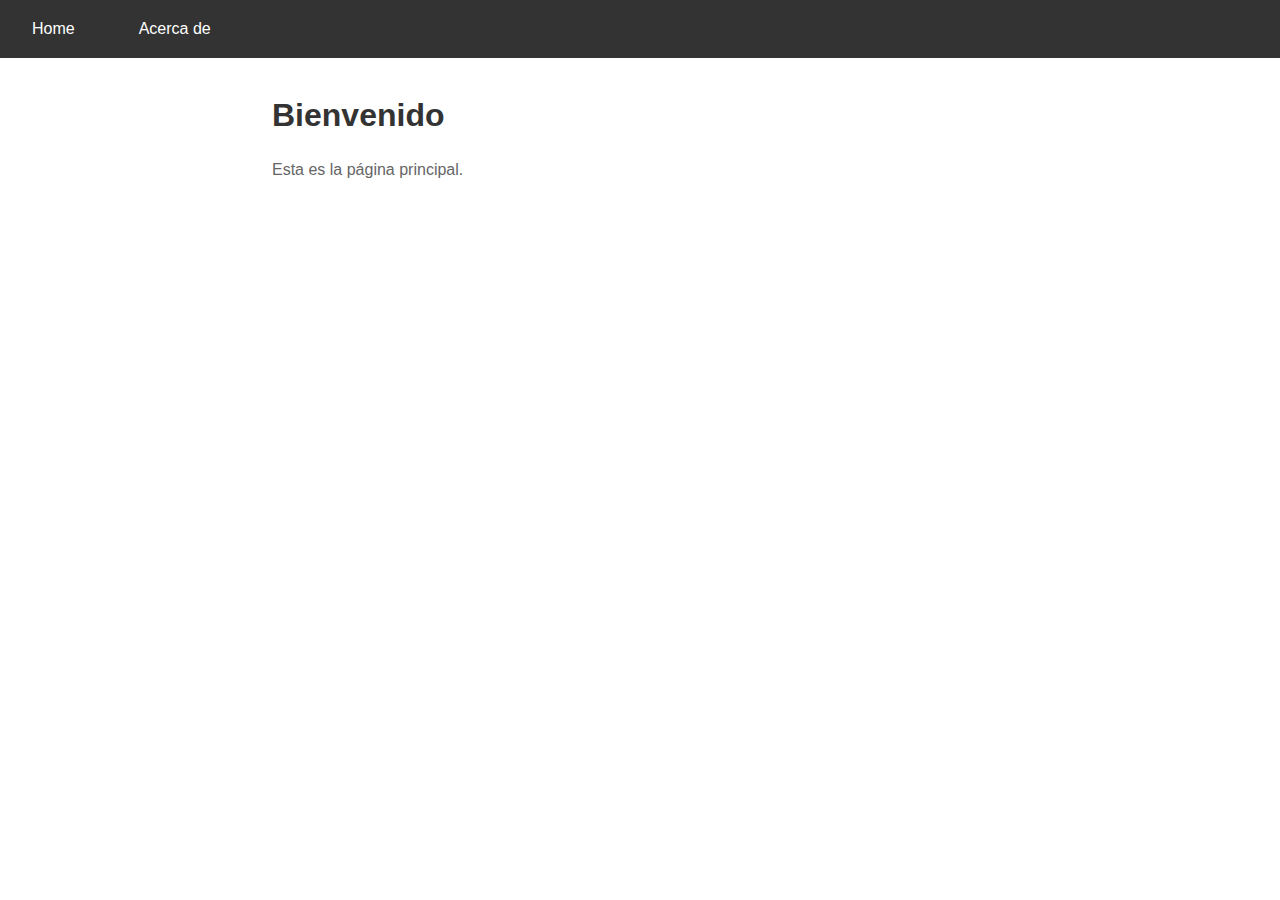
<file: index.html>
<!DOCTYPE html>
<html lang="es">
<head>
    <meta charset="UTF-8">
    <meta name="viewport" content="width=device-width, initial-scale=1.0">
    <title>Home</title>
    <link rel="stylesheet" href="styles.css">
</head>
<body>
    <nav>
        <ul>
            <li><a href="index.html">Home</a></li>
            <li><a href="about.html">Acerca de</a></li>
        </ul>
    </nav>

    <main>
        <h1>Bienvenido</h1>
        <p>Esta es la página principal.</p>
    </main>
</body>
</html>
</file>
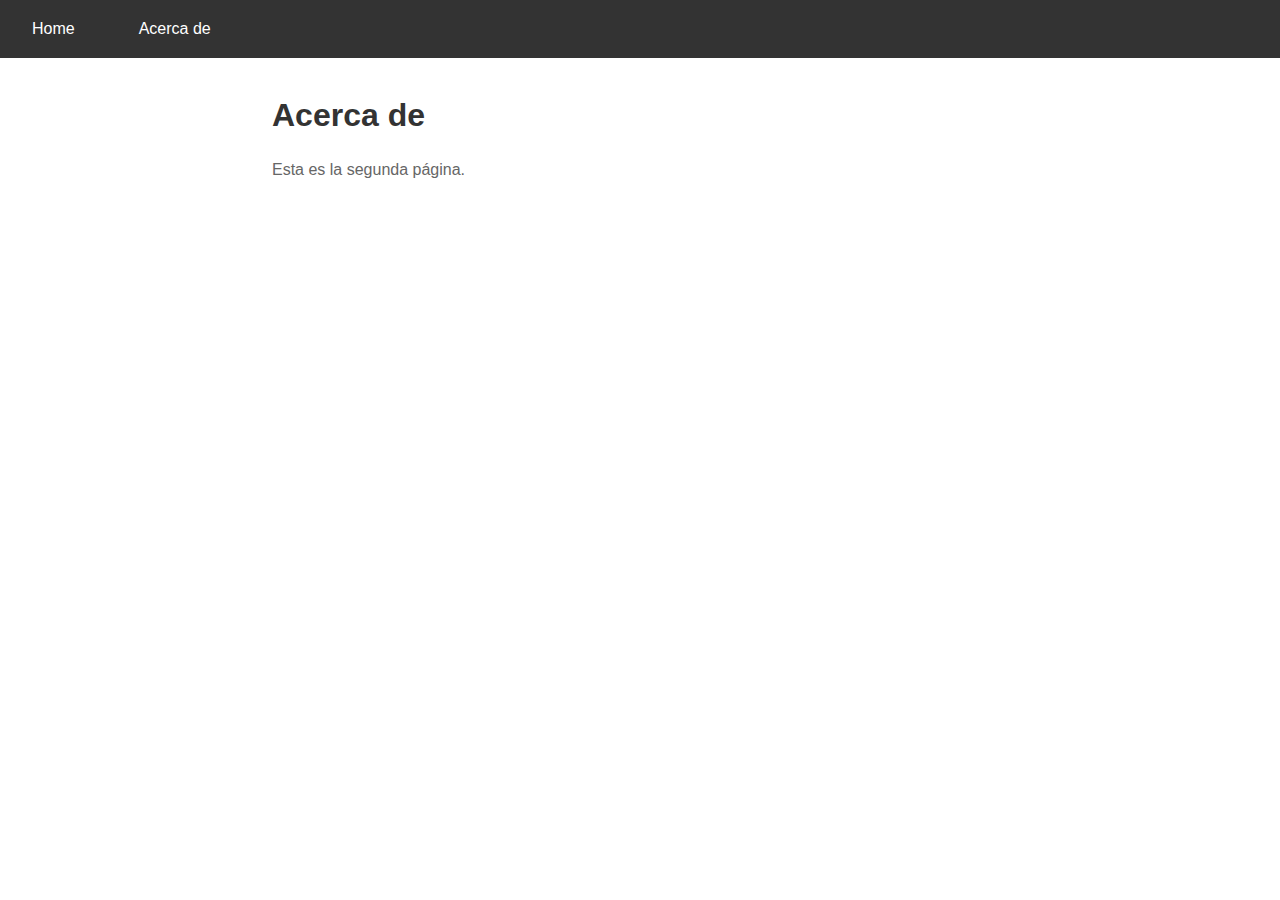
<file: about.html>
<!DOCTYPE html>
<html lang="es">
<head>
    <meta charset="UTF-8">
    <meta name="viewport" content="width=device-width, initial-scale=1.0">
    <title>Acerca de</title>
    <link rel="stylesheet" href="styles.css">
</head>
<body>
    <nav>
        <ul>
            <li><a href="index.html">Home</a></li>
            <li><a href="about.html">Acerca de</a></li>
        </ul>
    </nav>

    <main>
        <h1>Acerca de</h1>
        <p>Esta es la segunda página.</p>
    </main>
</body>
</html>
</file>
<file: styles.css>
* {
    margin: 0;
    padding: 0;
    box-sizing: border-box;
}

body {
    font-family: Arial, sans-serif;
    line-height: 1.6;
}

nav {
    background-color: #333;
    padding: 1rem;
}

nav ul {
    list-style: none;
    display: flex;
    gap: 2rem;
}

nav a {
    color: white;
    text-decoration: none;
    padding: 0.5rem 1rem;
    transition: background-color 0.3s;
}

nav a:hover {
    background-color: #555;
    border-radius: 4px;
}

main {
    padding: 2rem;
    max-width: 800px;
    margin: 0 auto;
}

h1 {
    color: #333;
    margin-bottom: 1rem;
}

p {
    color: #666;
}
</file>
